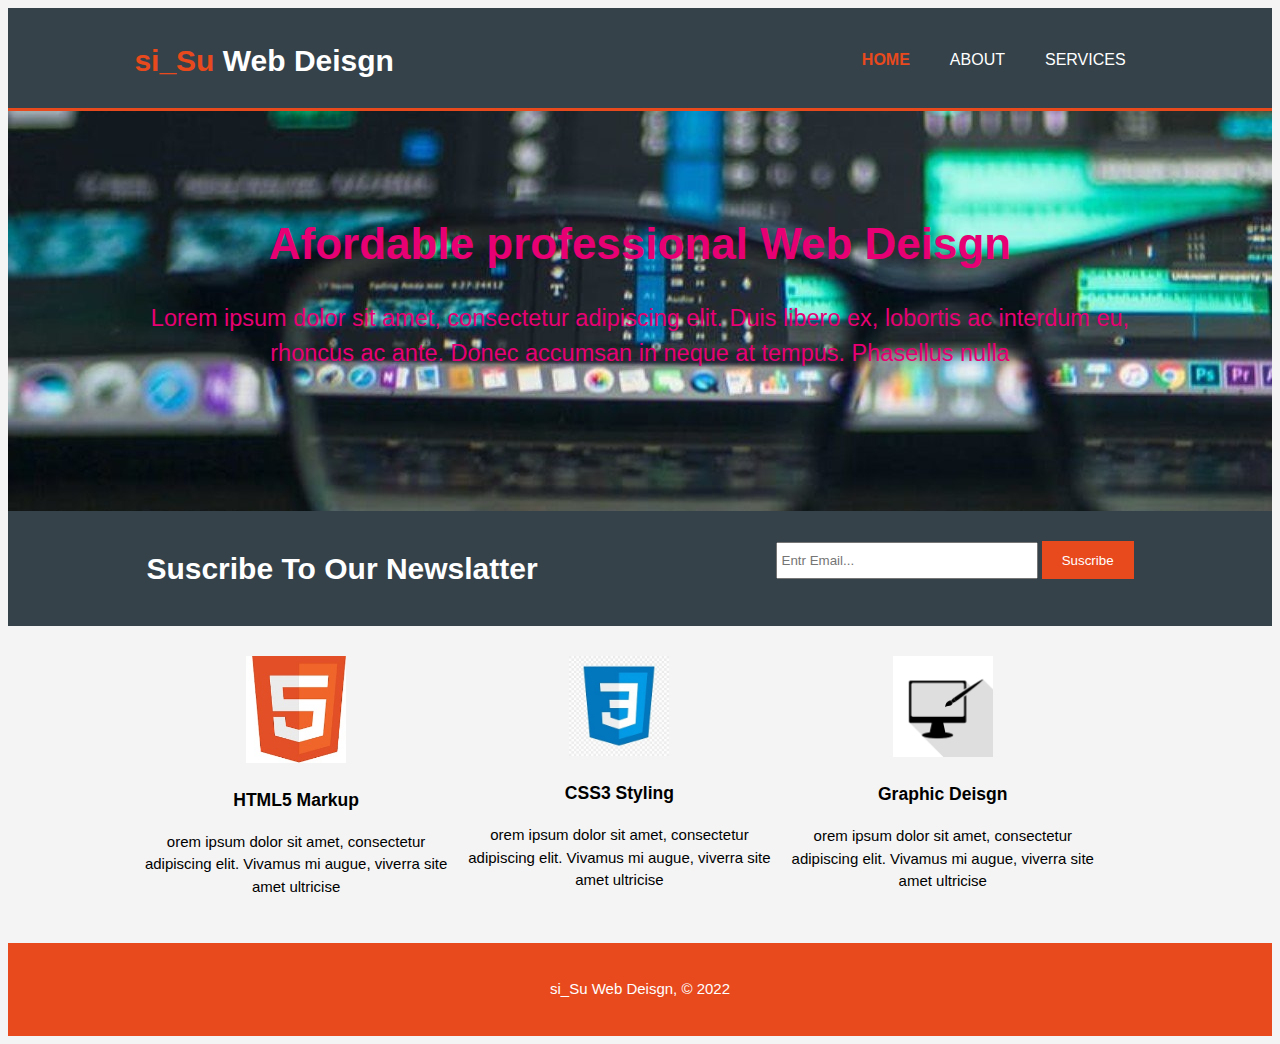
<file: index.html>
<!DOCTYPE html>
<html>
<head>
	<meta charset="utf-8">
	<meta name="viewport" content="width=device-width">
	<meta nsme="description" content="Affordatle and professional web design">
	<meta name="keywords" content="Web design, affordable web design, professional web design">
	<meta name="author" content="Prashant Profession">
	<link rel="stylesheet" type="text/css" href="./css/stylesisu.css">
	<title>si_Su Web Deisgn | Welcom</title>
</head>
<body>
<header>
	<div class="container">
		<div id="branding">
			<h1><span class="highlight">si_Su</span> Web Deisgn</h1>
		</div>
		<nav>
			<ul>
				<li class="current"><a href="index.html">Home</a></li>
				<li><a href="about.html">About</a></li>
				<li><a href="services.html">Services</a></li>
			</ul>
		</nav>
	</div>
</header>

<section id="showcase">
	<div class="container">
		<h1>Afordable professional Web Deisgn</h1>
		<p>Lorem ipsum dolor sit amet, consectetur adipiscing elit. Duis libero ex, lobortis ac interdum eu, rhoncus ac ante. Donec accumsan in neque at tempus. Phasellus nulla</p>
	</div>
	
</section>

<section id="newsletter">
	<div class="container">
		<h1>Suscribe To Our Newslatter</h1>
		<form>
			<input type="email" name="Entr-Email..." placeholder="Entr Email...">
			<button type="submit" class="button_1">Suscribe</button>
		</form>
	</div>
</section>

<section id="boxes">
	<div class="container">
		<div class="box">
			<img src="./img/HTML5_Logo.jpg">
			<h3>HTML5 Markup</h3>
			<p>orem ipsum dolor sit amet, consectetur adipiscing elit. Vivamus mi augue, viverra site amet ultricise</p>
		</div>
		<div class="box">
			<img src="./img/HTML3_Logo.jpg">
			<h3>CSS3 Styling</h3>
			<p>orem ipsum dolor sit amet, consectetur adipiscing elit. Vivamus mi augue, viverra site amet ultricise</p>
		</div>
		<div class="box">
			<img src="./img/Logo_Brush.png">
			<h3>Graphic Deisgn</h3>
			<p>orem ipsum dolor sit amet, consectetur adipiscing elit. Vivamus mi augue, viverra site amet ultricise</p>
		</div>	
	</div>
	
</section>
<footer>
	<p>si_Su Web Deisgn, &copy; 2022</p>
</footer>

</body>
</html>
</file>
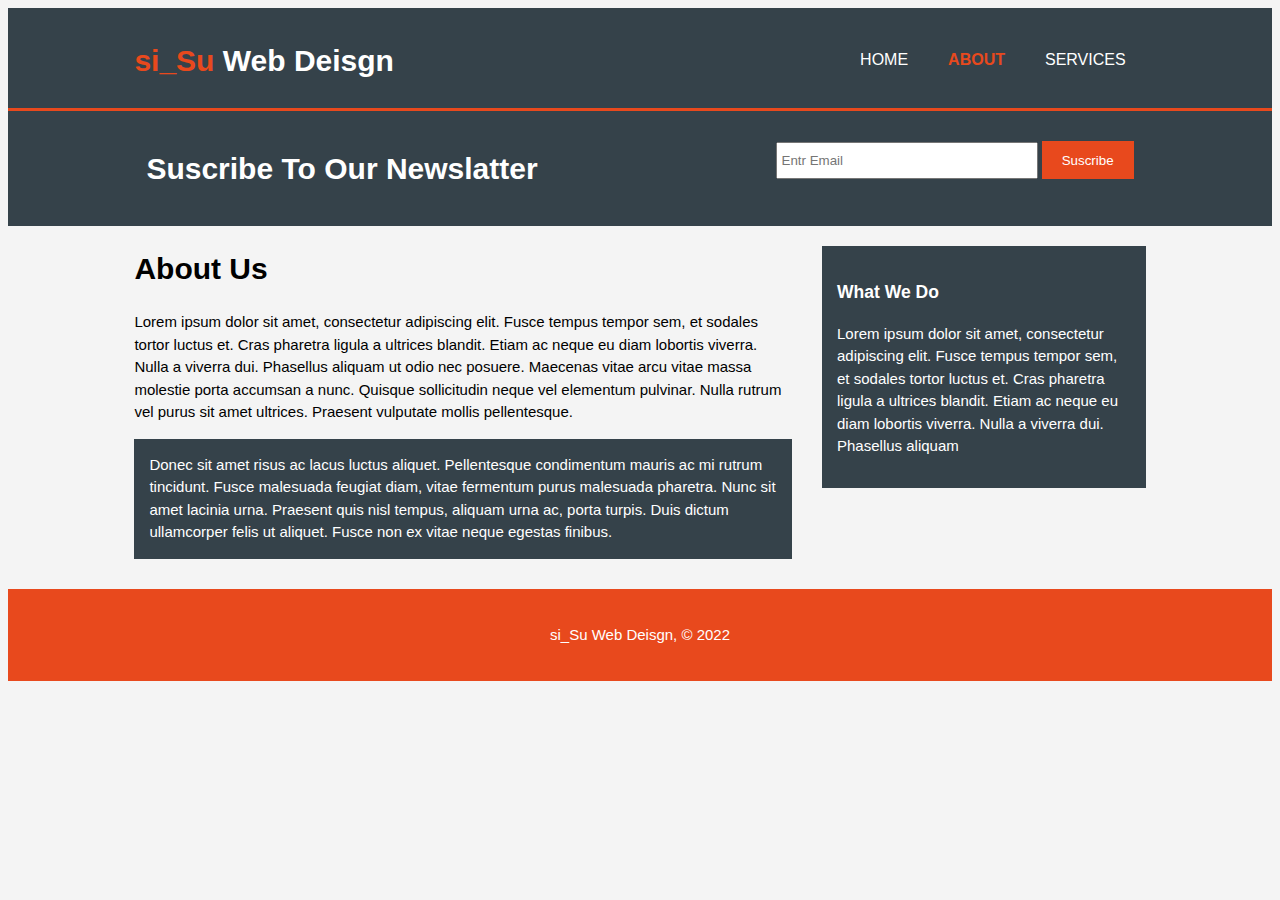
<file: about.html>
<!DOCTYPE html>
<html>
<head>
	<meta charset="utf-8">
	<meta name="viewport" content="width=device-width">
	<meta nsme="description" content="Affordatle and professional web design">
	<meta name="keywords" content="Web design, affordable web design, professional web design">
	<meta name="author" content="Prashant Profession">
	<link rel="stylesheet" type="text/css" href="./css/stylesisu.css">
	<title>si_Su Web Deisgn | About</title>
</head>
<body>
<header>
	<div class="container">
		<div id="branding">
			<h1><span class="highlight">si_Su</span> Web Deisgn</h1>
		</div>
		<nav>
			<ul>
				<li><a href="index.html">Home</a></li>
				<li class="current"><a href="about.html">About</a></li>
				<li><a href="services.html">Services</a></li>
			</ul>
		</nav>
	</div>
</header>

<section id="newsletter">
	<div class="container">
		<h1>Suscribe To Our Newslatter</h1>
		<form>
			<input type="email" name="Entr Email..." placeholder="Entr Email">
			<button type="submit" class="button_1">Suscribe</button>
		</form>
	</div>
</section>

<section id="main">
	<div class="container">
		<article id="main-col">
			<h1 class="page-title">About Us</h1>
			<p>Lorem ipsum dolor sit amet, consectetur adipiscing elit. Fusce tempus tempor sem, et sodales tortor luctus et. Cras pharetra ligula a ultrices blandit. Etiam ac neque eu diam lobortis viverra. Nulla a viverra dui. Phasellus aliquam ut odio nec posuere. Maecenas vitae arcu vitae massa molestie porta accumsan a nunc. Quisque sollicitudin neque vel elementum pulvinar. Nulla rutrum vel purus sit amet ultrices. Praesent vulputate mollis pellentesque.</p>

<p class="dark">Donec sit amet risus ac lacus luctus aliquet. Pellentesque condimentum mauris ac mi rutrum tincidunt. Fusce malesuada feugiat diam, vitae fermentum purus malesuada pharetra. Nunc sit amet lacinia urna. Praesent quis nisl tempus, aliquam urna ac, porta turpis. Duis dictum ullamcorper felis ut aliquet. Fusce non ex vitae neque egestas finibus.</p>
		</article>

		<aside id="sidebar">
		  <div class="dark">
			<h3>What We Do</h3>
			<p>Lorem ipsum dolor sit amet, consectetur adipiscing elit. Fusce tempus tempor sem, et sodales tortor luctus et. Cras pharetra ligula a ultrices blandit. Etiam ac neque eu diam lobortis viverra. Nulla a viverra dui. Phasellus aliquam</p>
		  </div>
		</aside>

	</div>
</section>

<footer>
	<p>si_Su Web Deisgn, &copy; 2022</p>
</footer>

</body>
</html>
</file>
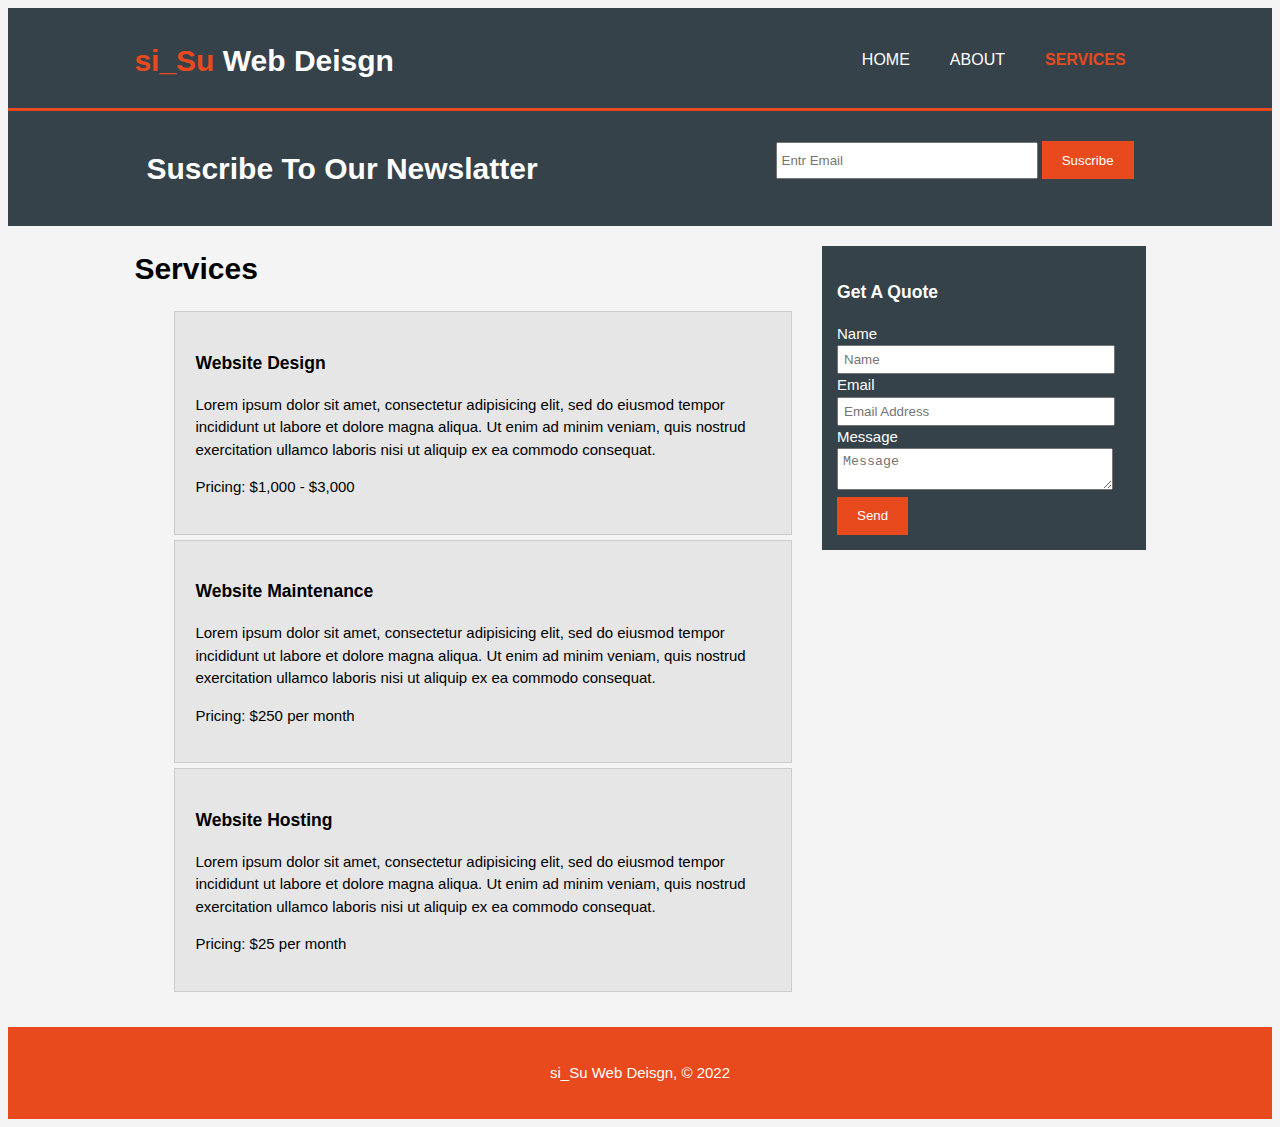
<file: services.html>
<!DOCTYPE html>
<html>
<head>
	<meta charset="utf-8">
	<meta name="viewport" content="width=device-width">
	<meta nsme="description" content="Affordatle and professional web design">
	<meta name="keywords" content="Web design, affordable web design, professional web design">
	<meta name="author" content="Prashant Profession">
	<link rel="stylesheet" type="text/css" href="./css/stylesisu.css">
	<title>si_Su Web Deisgn | Services</title>
</head>
<body>
<header>
	<div class="container">
		<div id="branding">
			<h1><span class="highlight">si_Su</span> Web Deisgn</h1>
		</div>
		<nav>
			<ul>
				<li><a href="index.html">Home</a></li>
				<li><a href="about.html">About</a></li>
				<li class="current"><a href="services.html">Services</a></li>
			</ul>
		</nav>
	</div>
</header>

<section id="newsletter">
	<div class="container">
		<h1>Suscribe To Our Newslatter</h1>
		<form>
			<input type="email" name="Entr Email..." placeholder="Entr Email">
			<button type="submit" class="button_1">Suscribe</button>
		</form>
	</div>
</section>

<section id="main">
	<div class="container">
		<article id="main-col">
			<h1 class="page-title">Services</h1>
			<ul id="services">
			<li>
				<h3>Website Design</h3>
				<p>Lorem ipsum dolor sit amet, consectetur adipisicing elit, sed do eiusmod
				tempor incididunt ut labore et dolore magna aliqua. Ut enim ad minim veniam,
				quis nostrud exercitation ullamco laboris nisi ut aliquip ex ea commodo
				consequat.</p>
				<p>Pricing: $1,000 - $3,000</p>
			</li>
			<li>
				<h3>Website Maintenance</h3>
				<p>Lorem ipsum dolor sit amet, consectetur adipisicing elit, sed do eiusmod
				tempor incididunt ut labore et dolore magna aliqua. Ut enim ad minim veniam,
				quis nostrud exercitation ullamco laboris nisi ut aliquip ex ea commodo
				consequat.</p>
				<p>Pricing: $250 per month</p>
			</li>
			<li>
				<h3>Website Hosting</h3>
				<p>Lorem ipsum dolor sit amet, consectetur adipisicing elit, sed do eiusmod
				tempor incididunt ut labore et dolore magna aliqua. Ut enim ad minim veniam,
				quis nostrud exercitation ullamco laboris nisi ut aliquip ex ea commodo
				consequat.</p>
				<p>Pricing: $25 per month</p>
			</li>
			</ul>
		</article>

		<aside id="sidebar">
		  <div class="dark">
			<h3>Get A Quote</h3>
			<form class="quote">
				<div>
					<label>Name</label><br>
					<input type="text"placeholder="Name">
				</div>
				<div>
					<label>Email</label><br>
					<input type="email"placeholder="Email Address">
				</div>
				<div>
					<label>Message</label><br>
					<textarea placeholder="Message"></textarea>
				</div>
				<button class="button_1" type="Submit">Send</button>
			</form>
		  </div>
		</aside>

	</div>
</section>

<footer>
	<p>si_Su Web Deisgn, &copy; 2022</p>
</footer>

</body>
</html>
</file>
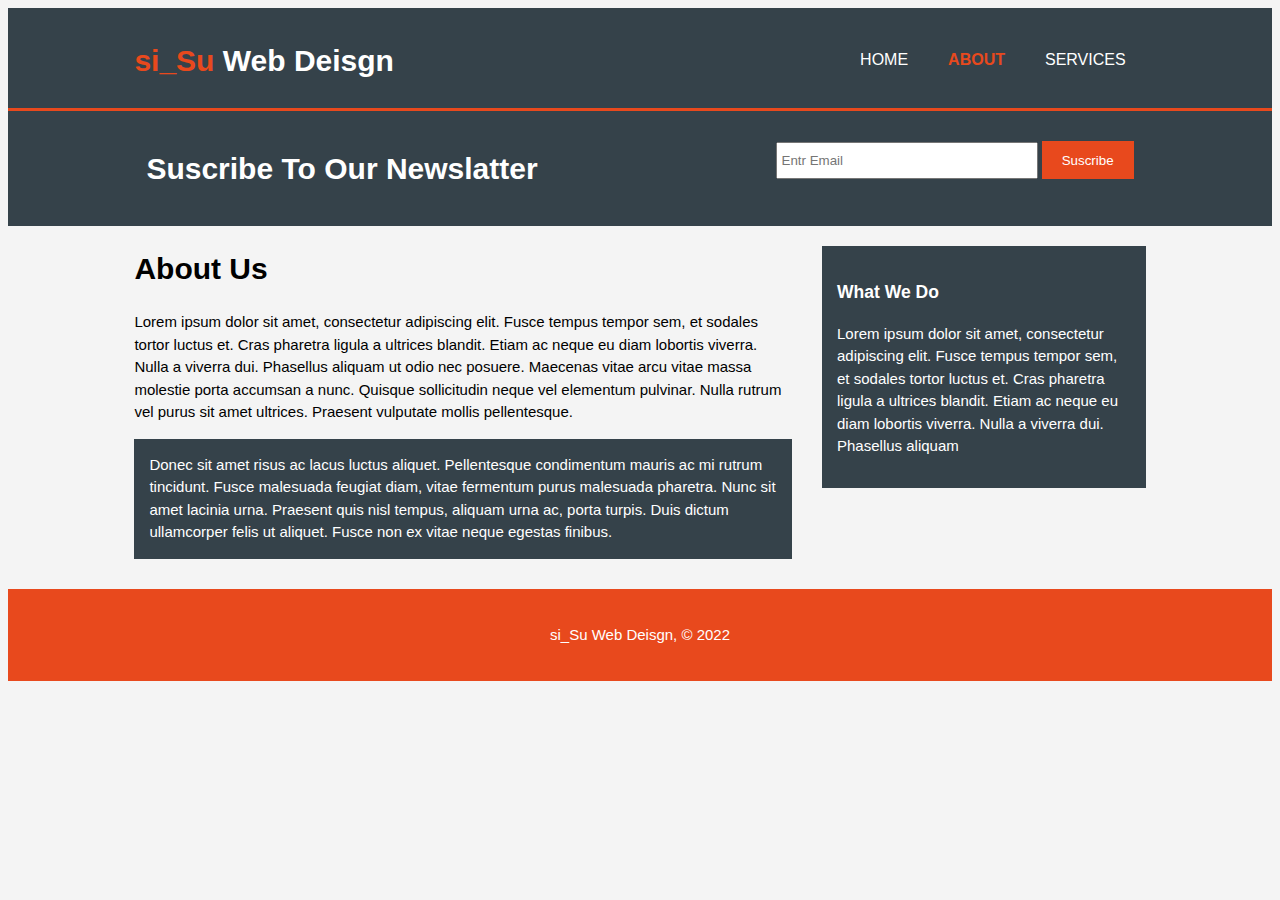
<file: Build.html/about.html>
<!DOCTYPE html>
<html>
<head>
	<meta charset="utf-8">
	<meta name="viewport" content="width=device-width">
	<meta nsme="description" content="Affordatle and professional web design">
	<meta name="keywords" content="Web design, affordable web design, professional web design">
	<meta name="author" content="Prashant Profession">
	<link rel="stylesheet" type="text/css" href="./css/stylesisu.css">
	<title>si_Su Web Deisgn | About</title>
</head>
<body>
<header>
	<div class="container">
		<div id="branding">
			<h1><span class="highlight">si_Su</span> Web Deisgn</h1>
		</div>
		<nav>
			<ul>
				<li><a href="Html.html">Home</a></li>
				<li class="current"><a href="about.html">About</a></li>
				<li><a href="services.html">Services</a></li>
			</ul>
		</nav>
	</div>
</header>

<section id="newsletter">
	<div class="container">
		<h1>Suscribe To Our Newslatter</h1>
		<form>
			<input type="email" name="Entr Email..." placeholder="Entr Email">
			<button type="submit" class="button_1">Suscribe</button>
		</form>
	</div>
</section>

<section id="main">
	<div class="container">
		<article id="main-col">
			<h1 class="page-title">About Us</h1>
			<p>Lorem ipsum dolor sit amet, consectetur adipiscing elit. Fusce tempus tempor sem, et sodales tortor luctus et. Cras pharetra ligula a ultrices blandit. Etiam ac neque eu diam lobortis viverra. Nulla a viverra dui. Phasellus aliquam ut odio nec posuere. Maecenas vitae arcu vitae massa molestie porta accumsan a nunc. Quisque sollicitudin neque vel elementum pulvinar. Nulla rutrum vel purus sit amet ultrices. Praesent vulputate mollis pellentesque.</p>

<p class="dark">Donec sit amet risus ac lacus luctus aliquet. Pellentesque condimentum mauris ac mi rutrum tincidunt. Fusce malesuada feugiat diam, vitae fermentum purus malesuada pharetra. Nunc sit amet lacinia urna. Praesent quis nisl tempus, aliquam urna ac, porta turpis. Duis dictum ullamcorper felis ut aliquet. Fusce non ex vitae neque egestas finibus.</p>
		</article>

		<aside id="sidebar">
		  <div class="dark">
			<h3>What We Do</h3>
			<p>Lorem ipsum dolor sit amet, consectetur adipiscing elit. Fusce tempus tempor sem, et sodales tortor luctus et. Cras pharetra ligula a ultrices blandit. Etiam ac neque eu diam lobortis viverra. Nulla a viverra dui. Phasellus aliquam</p>
		  </div>
		</aside>

	</div>
</section>

<footer>
	<p>si_Su Web Deisgn, &copy; 2022</p>
</footer>

</body>
</html>
</file>
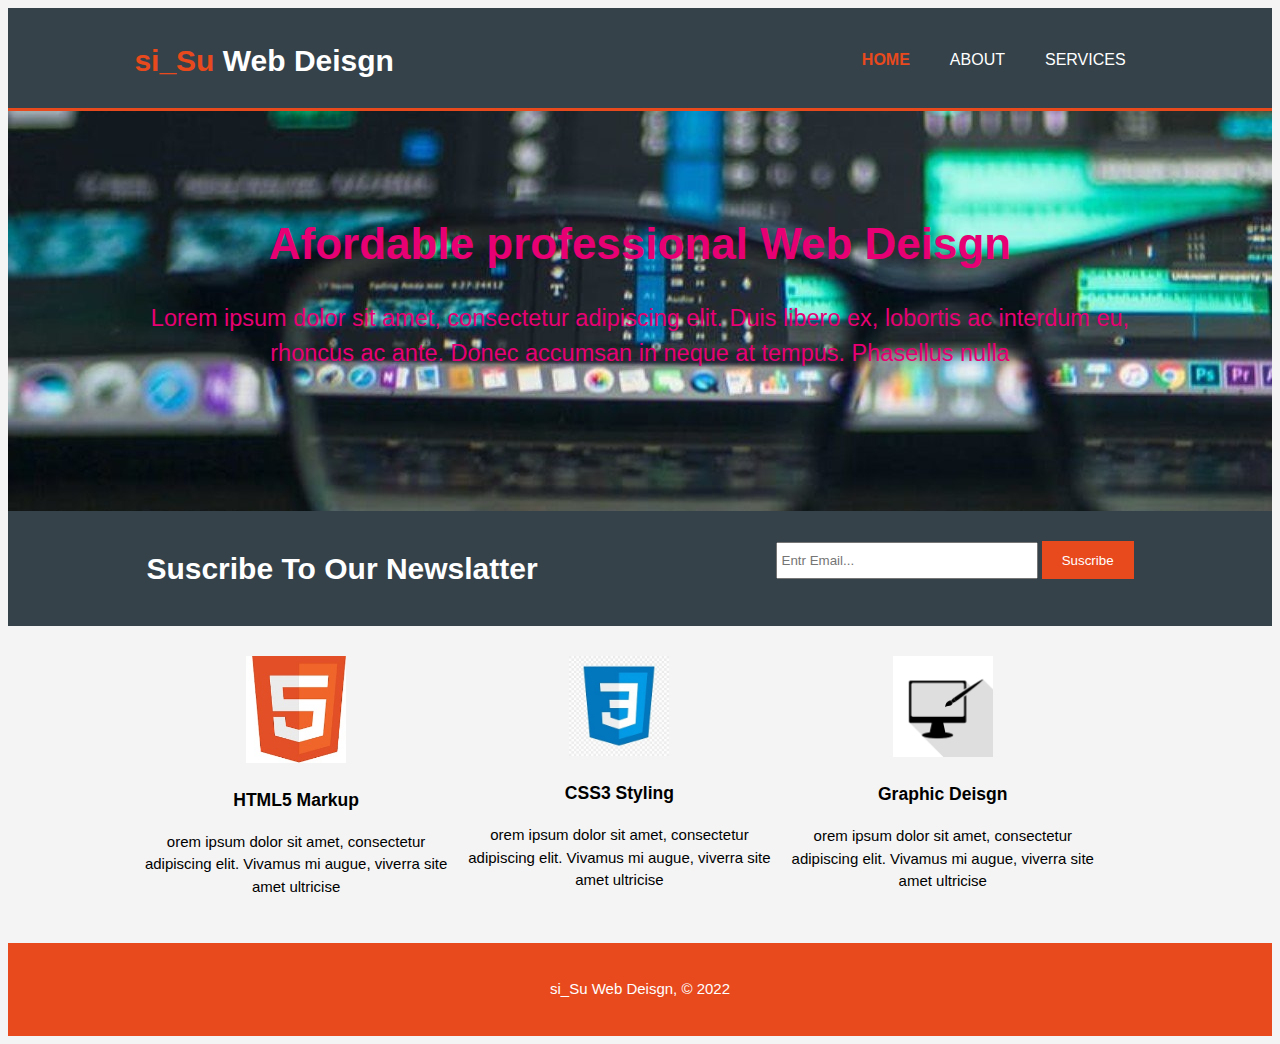
<file: Build.html/Html.html>
<!DOCTYPE html>
<html>
<head>
	<meta charset="utf-8">
	<meta name="viewport" content="width=device-width">
	<meta nsme="description" content="Affordatle and professional web design">
	<meta name="keywords" content="Web design, affordable web design, professional web design">
	<meta name="author" content="Prashant Profession">
	<link rel="stylesheet" type="text/css" href="./css/stylesisu.css">
	<title>si_Su Web Deisgn | Welcom</title>
</head>
<body>
<header>
	<div class="container">
		<div id="branding">
			<h1><span class="highlight">si_Su</span> Web Deisgn</h1>
		</div>
		<nav>
			<ul>
				<li class="current"><a href="Html.html">Home</a></li>
				<li><a href="about.html">About</a></li>
				<li><a href="services.html">Services</a></li>
			</ul>
		</nav>
	</div>
</header>

<section id="showcase">
	<div class="container">
		<h1>Afordable professional Web Deisgn</h1>
		<p>Lorem ipsum dolor sit amet, consectetur adipiscing elit. Duis libero ex, lobortis ac interdum eu, rhoncus ac ante. Donec accumsan in neque at tempus. Phasellus nulla</p>
	</div>
	
</section>

<section id="newsletter">
	<div class="container">
		<h1>Suscribe To Our Newslatter</h1>
		<form>
			<input type="email" name="Entr-Email..." placeholder="Entr Email...">
			<button type="submit" class="button_1">Suscribe</button>
		</form>
	</div>
</section>

<section id="boxes">
	<div class="container">
		<div class="box">
			<img src="./img/HTML5_Logo.jpg">
			<h3>HTML5 Markup</h3>
			<p>orem ipsum dolor sit amet, consectetur adipiscing elit. Vivamus mi augue, viverra site amet ultricise</p>
		</div>
		<div class="box">
			<img src="./img/HTML3_Logo.jpg">
			<h3>CSS3 Styling</h3>
			<p>orem ipsum dolor sit amet, consectetur adipiscing elit. Vivamus mi augue, viverra site amet ultricise</p>
		</div>
		<div class="box">
			<img src="./img/Logo_Brush.png">
			<h3>Graphic Deisgn</h3>
			<p>orem ipsum dolor sit amet, consectetur adipiscing elit. Vivamus mi augue, viverra site amet ultricise</p>
		</div>	
	</div>
	
</section>
<footer>
	<p>si_Su Web Deisgn, &copy; 2022</p>
</footer>

</body>
</html>
</file>
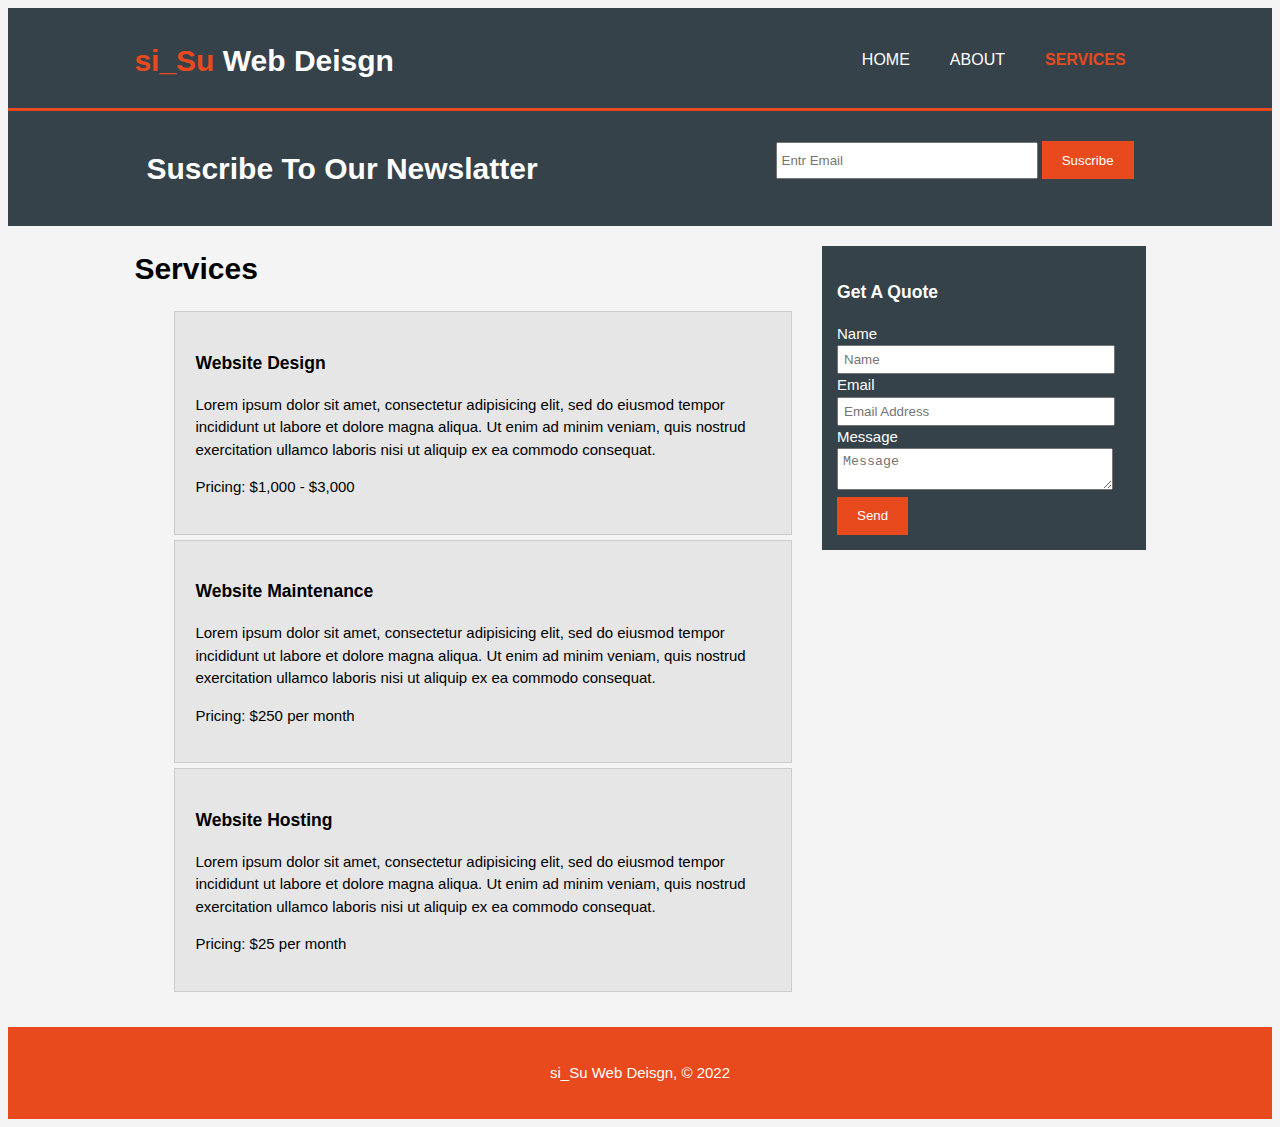
<file: Build.html/services.html>
<!DOCTYPE html>
<html>
<head>
	<meta charset="utf-8">
	<meta name="viewport" content="width=device-width">
	<meta nsme="description" content="Affordatle and professional web design">
	<meta name="keywords" content="Web design, affordable web design, professional web design">
	<meta name="author" content="Prashant Profession">
	<link rel="stylesheet" type="text/css" href="./css/stylesisu.css">
	<title>si_Su Web Deisgn | Services</title>
</head>
<body>
<header>
	<div class="container">
		<div id="branding">
			<h1><span class="highlight">si_Su</span> Web Deisgn</h1>
		</div>
		<nav>
			<ul>
				<li><a href="Html.html">Home</a></li>
				<li><a href="about.html">About</a></li>
				<li class="current"><a href="services.html">Services</a></li>
			</ul>
		</nav>
	</div>
</header>

<section id="newsletter">
	<div class="container">
		<h1>Suscribe To Our Newslatter</h1>
		<form>
			<input type="email" name="Entr Email..." placeholder="Entr Email">
			<button type="submit" class="button_1">Suscribe</button>
		</form>
	</div>
</section>

<section id="main">
	<div class="container">
		<article id="main-col">
			<h1 class="page-title">Services</h1>
			<ul id="services">
			<li>
				<h3>Website Design</h3>
				<p>Lorem ipsum dolor sit amet, consectetur adipisicing elit, sed do eiusmod
				tempor incididunt ut labore et dolore magna aliqua. Ut enim ad minim veniam,
				quis nostrud exercitation ullamco laboris nisi ut aliquip ex ea commodo
				consequat.</p>
				<p>Pricing: $1,000 - $3,000</p>
			</li>
			<li>
				<h3>Website Maintenance</h3>
				<p>Lorem ipsum dolor sit amet, consectetur adipisicing elit, sed do eiusmod
				tempor incididunt ut labore et dolore magna aliqua. Ut enim ad minim veniam,
				quis nostrud exercitation ullamco laboris nisi ut aliquip ex ea commodo
				consequat.</p>
				<p>Pricing: $250 per month</p>
			</li>
			<li>
				<h3>Website Hosting</h3>
				<p>Lorem ipsum dolor sit amet, consectetur adipisicing elit, sed do eiusmod
				tempor incididunt ut labore et dolore magna aliqua. Ut enim ad minim veniam,
				quis nostrud exercitation ullamco laboris nisi ut aliquip ex ea commodo
				consequat.</p>
				<p>Pricing: $25 per month</p>
			</li>
			</ul>
		</article>

		<aside id="sidebar">
		  <div class="dark">
			<h3>Get A Quote</h3>
			<form class="quote">
				<div>
					<label>Name</label><br>
					<input type="text"placeholder="Name">
				</div>
				<div>
					<label>Email</label><br>
					<input type="email"placeholder="Email Address">
				</div>
				<div>
					<label>Message</label><br>
					<textarea placeholder="Message"></textarea>
				</div>
				<button class="button_1" type="Submit">Send</button>
			</form>
		  </div>
		</aside>

	</div>
</section>

<footer>
	<p>si_Su Web Deisgn, &copy; 2022</p>
</footer>

</body>
</html>
</file>
<file: css/stylesisu.css>
body {
	font-family:Arial, helvetika, sans-serif;
	font-size:15px;
	line-height:1.5;
	font:15px/1.5 Arial, Helvetica, sans-serif;
	padding:0;
	background-color:#f4f4f4;
}

/* Global */
.container{
	width:80%;
	margin:auto;
	overflow:hidden;
}

header ul{
	margin:0;
	padding:0;
}

.button_1 {
	height:38px;
	background:#e8491d;
	border:0;
	padding-left:20px;
	padding-right:20px;
	color:#ffffff;
}

.dark{
	padding:15px;
	background:#35424a;
	color:#ffffff;
	margin-top:10px;
	margin-bottom:10px;
}

/* Header */
header{
	background:#35424a;
	color: #ffffff;
	padding-top:30px;
	min-height:70px;
	border-bottom:#e8491d 3px solid;
}

header a{
	color: #ffffff;
	text-decoration:none;
	text-transform:uppercase;
	font-size:16px;
}


header li{
	float: left;
	display: inline;
	padding: 0 20px 0 20px;
}

header #branding{
	float: left;
}

header #branding h1{
	margin: 0;
}

header nav{
	float: right;
	margin-top: 10px;
}

header .highlight, header .current a{
	color: #e8491d;
	font-weight:bold;
}

header a:hover{
	color: #cccccc;
	font-weight:bold;
}

/* showcase */
#showcase{
	min-height: 400px;
	background:url("../img/co.jpg")no-repeat 0 -10px;
	text-align:center;
	color:#e60073;
}

#showcase h1 {
	margin-top: 100px;
	font-size:44px;
	margin-bottom:10px;
}

#showcase p{
	font-size:23.5px;
}

/* newsletter */

#newsletter{
	padding:15px;
	color:#ffffff;
	background:#35424a;
}

#newsletter h1{
	float: left;
}

#newsletter form{
	float:right;
	margin-top:15px;
}

#newsletter input[type="email"]{
	padding: 4px;
	height:25px;
	width:250px;
}

/* boxes */

#boxes {
	margin-top:20px;
}

#boxes .box{
	float:left;
	text-align:center;
	width:30%;
	padding:10px;
}

#boxes .box img{
	width:100px;
}

/* Sidebar */

aside#sidebar{
	float:right;
	width:32%;
	margin-top:10px;
}

aside#sidebar .quote input, aside#sidebar .quote textarea{
	width:90%;
	padding:5px;
}

/* Main-col */

article#main-col{
	float:left;
	width:65%;
}

/* Services */

ul#services li {
	list-style: none;
	padding: 20px;
	border: #cccccc solid 1px;
	margin-bottom: 5px;
	background: #e6e6e6;
}

footer{
	padding:20px;
	margin-top:20px;
	color:#ffffff;
	background-color:#e8491d;
	text-align:center;
}

 /* Media Queries */

 @media(max-width: 768px){
 	header #branding,
 	header nav,
 	header nav li,
 	#newsletter h1,
 	#newsletter form, 
 	#boxes .box,
 	article#main-col,
 	aside#sidebar{
 		float:none;
 		text-align:center;
 		width:100%;
 	}

 	header{
 		padding-bottom:20px;
 	}

 	#showcase h1{
 		margin-top:40px;
 	}

 	#newsletter button , .quote button{
 		display:block;
 		width:100%;
 	}

 	#newsletter form input[type="email"], .quote input, .quote textarea{
 		width: 100%;
 		margin-bottom: 5px;
 	}
 }
</file>
<file: Build.html/css/stylesisu.css>
body {
	font-family:Arial, helvetika, sans-serif;
	font-size:15px;
	line-height:1.5;
	font:15px/1.5 Arial, Helvetica, sans-serif;
	padding:0;
	background-color:#f4f4f4;
}

/* Global */
.container{
	width:80%;
	margin:auto;
	overflow:hidden;
}

header ul{
	margin:0;
	padding:0;
}

.button_1 {
	height:38px;
	background:#e8491d;
	border:0;
	padding-left:20px;
	padding-right:20px;
	color:#ffffff;
}

.dark{
	padding:15px;
	background:#35424a;
	color:#ffffff;
	margin-top:10px;
	margin-bottom:10px;
}

/* Header */
header{
	background:#35424a;
	color: #ffffff;
	padding-top:30px;
	min-height:70px;
	border-bottom:#e8491d 3px solid;
}

header a{
	color: #ffffff;
	text-decoration:none;
	text-transform:uppercase;
	font-size:16px;
}


header li{
	float: left;
	display: inline;
	padding: 0 20px 0 20px;
}

header #branding{
	float: left;
}

header #branding h1{
	margin: 0;
}

header nav{
	float: right;
	margin-top: 10px;
}

header .highlight, header .current a{
	color: #e8491d;
	font-weight:bold;
}

header a:hover{
	color: #cccccc;
	font-weight:bold;
}

/* showcase */
#showcase{
	min-height: 400px;
	background:url("../img/co.jpg")no-repeat 0 -10px;
	text-align:center;
	color:#e60073;
}

#showcase h1 {
	margin-top: 100px;
	font-size:44px;
	margin-bottom:10px;
}

#showcase p{
	font-size:23.5px;
}

/* newsletter */

#newsletter{
	padding:15px;
	color:#ffffff;
	background:#35424a;
}

#newsletter h1{
	float: left;
}

#newsletter form{
	float:right;
	margin-top:15px;
}

#newsletter input[type="email"]{
	padding: 4px;
	height:25px;
	width:250px;
}

/* boxes */

#boxes {
	margin-top:20px;
}

#boxes .box{
	float:left;
	text-align:center;
	width:30%;
	padding:10px;
}

#boxes .box img{
	width:100px;
}

/* Sidebar */

aside#sidebar{
	float:right;
	width:32%;
	margin-top:10px;
}

aside#sidebar .quote input, aside#sidebar .quote textarea{
	width:90%;
	padding:5px;
}

/* Main-col */

article#main-col{
	float:left;
	width:65%;
}

/* Services */

ul#services li {
	list-style: none;
	padding: 20px;
	border: #cccccc solid 1px;
	margin-bottom: 5px;
	background: #e6e6e6;
}

footer{
	padding:20px;
	margin-top:20px;
	color:#ffffff;
	background-color:#e8491d;
	text-align:center;
}

 /* Media Queries */

 @media(max-width: 768px){
 	header #branding,
 	header nav,
 	header nav li,
 	#newsletter h1,
 	#newsletter form, 
 	#boxes .box,
 	article#main-col,
 	aside#sidebar{
 		float:none;
 		text-align:center;
 		width:100%;
 	}

 	header{
 		padding-bottom:20px;
 	}

 	#showcase h1{
 		margin-top:40px;
 	}

 	#newsletter button , .quote button{
 		display:block;
 		width:100%;
 	}

 	#newsletter form input[type="email"], .quote input, .quote textarea{
 		width: 100%;
 		margin-bottom: 5px;
 	}
 }
</file>
